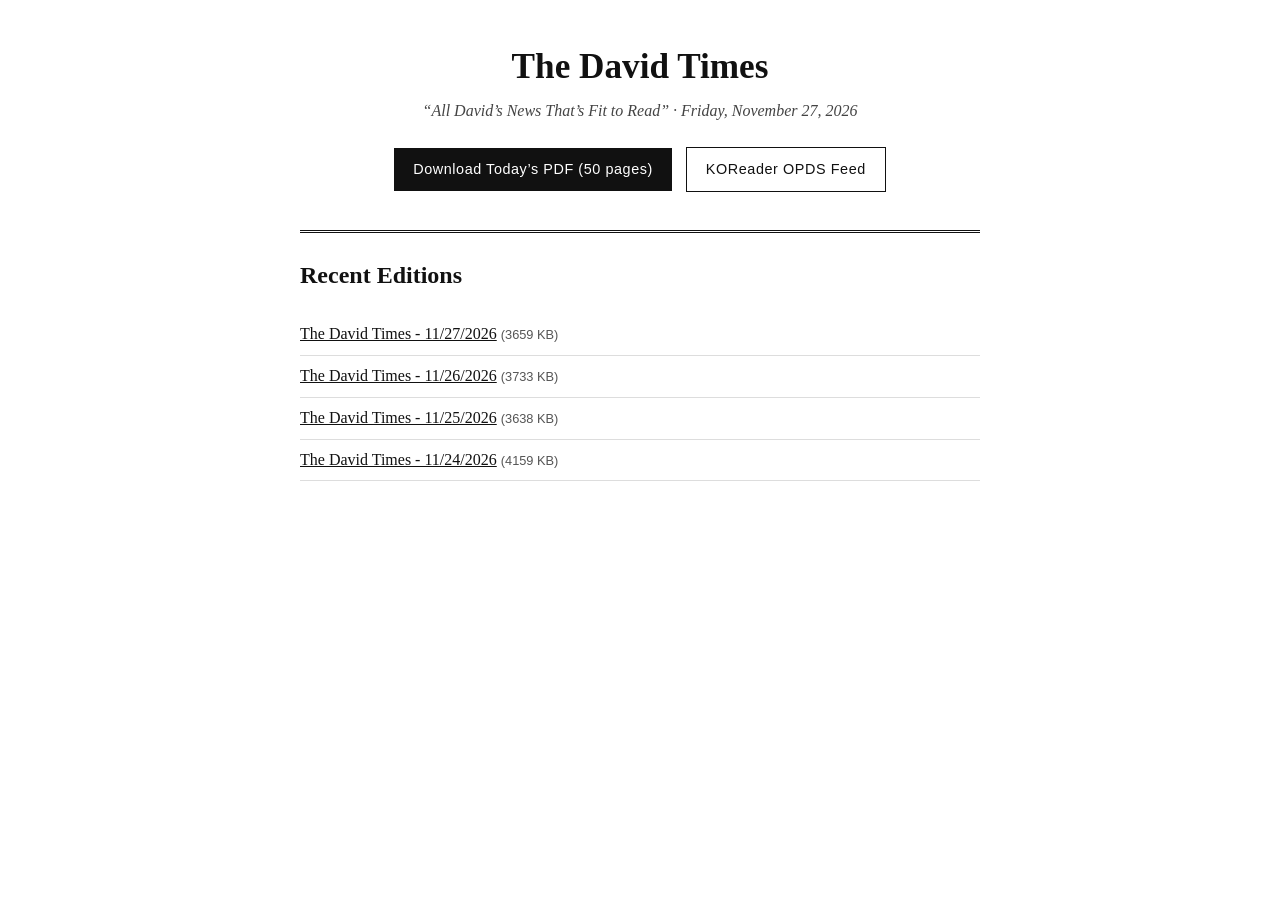
<file: index.html>
<!DOCTYPE html>
<html lang="en">
<head>
  <meta charset="utf-8" />
  <meta name="viewport" content="width=device-width, initial-scale=1" />
  <title>The David Times — Kindle Archive</title>
  <style>
    body { max-width: 680px; margin: 2.5rem auto; padding: 0 1.2rem; font-family: Georgia, serif; color: #111; line-height: 1.55; }
    header { text-align: center; border-bottom: 3px double #111; padding-bottom: 1rem; margin-bottom: 1.5rem; }
    h1 { font-size: 2.2rem; margin: 0 0 0.3rem 0; }
    .sub { font-style: italic; color: #444; }
    .cta { display: inline-block; background: #111; color: #fff; padding: 0.65rem 1.2rem; text-decoration: none; font-family: sans-serif; font-size: 0.9rem; letter-spacing: 0.04em; margin: 0.4rem 0.3rem; }
    .cta.secondary { background: #fff; color: #111; border: 1.5px solid #111; }
    ul { list-style: none; padding: 0; }
    li { padding: 0.5rem 0; border-bottom: 1px solid #ddd; }
    a { color: #111; }
    .meta { font-family: sans-serif; font-size: 0.8rem; color: #555; }
  </style>
</head>
<body>
  <header>
    <h1>The David Times</h1>
    <div class="sub">“All David’s News That’s Fit to Read” · Friday, November 27, 2026</div>
    <p>
      <a class="cta" href="latest.pdf">Download Today’s PDF (50 pages)</a>
      <a class="cta secondary" href="opds.xml">KOReader OPDS Feed</a>
    </p>
  </header>
  <h2>Recent Editions</h2>
  <ul>
    <li><a href="issues/2026-11-27-The-David-Times.pdf">The David Times - 11/27/2026</a> <span class="meta">(3659 KB)</span></li>
<li><a href="issues/2026-11-26-The-David-Times.pdf">The David Times - 11/26/2026</a> <span class="meta">(3733 KB)</span></li>
<li><a href="issues/2026-11-25-The-David-Times.pdf">The David Times - 11/25/2026</a> <span class="meta">(3638 KB)</span></li>
<li><a href="issues/2026-11-24-The-David-Times.pdf">The David Times - 11/24/2026</a> <span class="meta">(4159 KB)</span></li>
  </ul>
</body>
</html>
</file>
